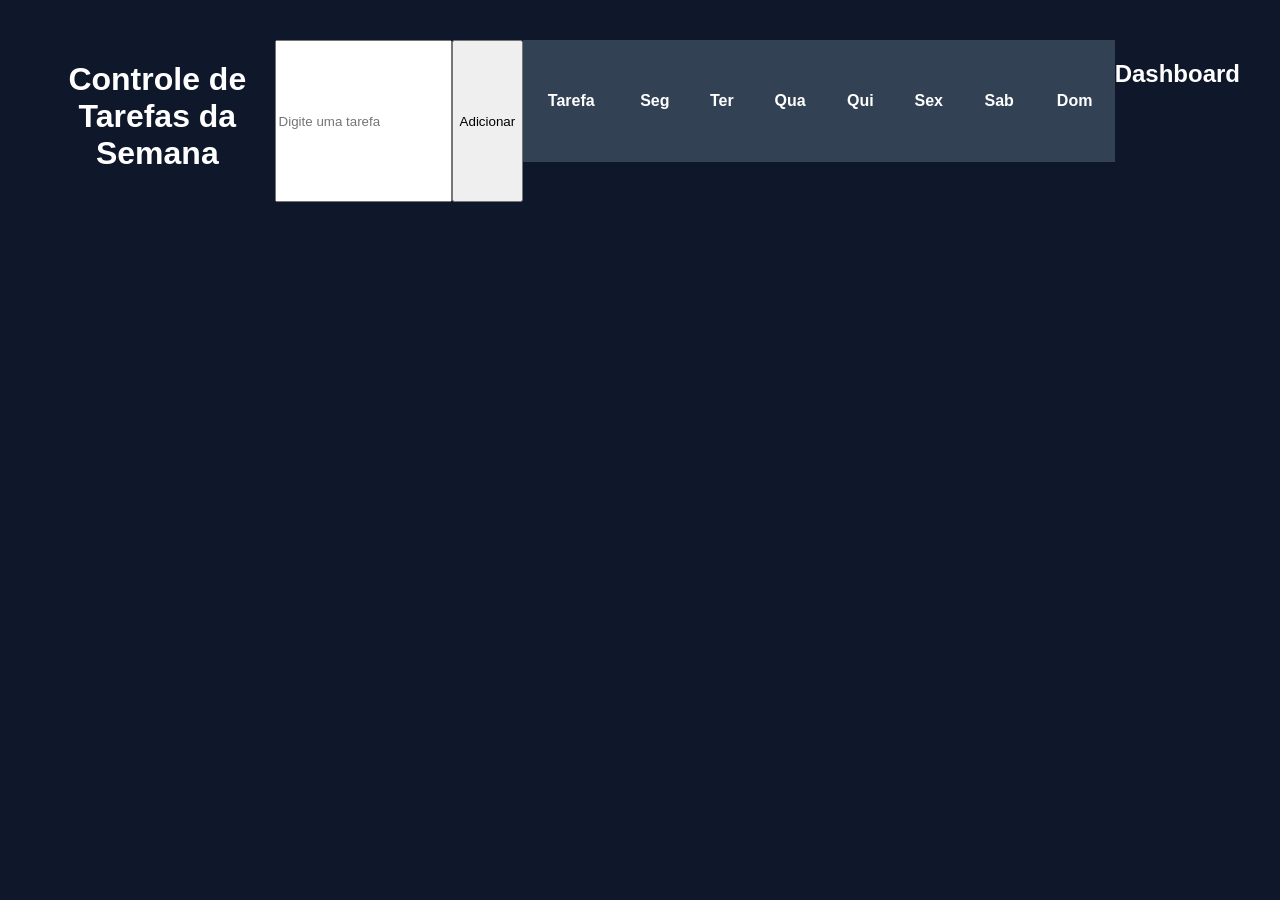
<file: Daily Routine.html>
<!DOCTYPE html>
<html>

<head>

<title>Habit Tracker</title>

<link rel="stylesheet" href="style.css">

</head>

<body>

<h1>Controle de Tarefas da Semana</h1>

<input type="text" id="novaTarefa" placeholder="Digite uma tarefa">
<button onclick="adicionarTarefa()">Adicionar</button>

<table id="tabela">

<tr>
<th>Tarefa</th>
<th>Seg</th>
<th>Ter</th>
<th>Qua</th>
<th>Qui</th>
<th>Sex</th>
<th>Sab</th>
<th>Dom</th>
</tr>

</table>

<div id="dashboard">

<h2>Dashboard</h2>

<div id="resultado"></div>

</div>

<script>

function adicionarTarefa(){

let nome = document.getElementById("novaTarefa").value

if(nome === "") return

let tabela = document.getElementById("tabela")

let linha = tabela.insertRow()

let colunaNome = linha.insertCell(0)

colunaNome.innerHTML = nome

for(let i=1;i<=7;i++){

let coluna = linha.insertCell(i)

let checkbox = document.createElement("input")

checkbox.type="checkbox"

checkbox.onchange = atualizarDashboard

coluna.appendChild(checkbox)

}

document.getElementById("novaTarefa").value=""

atualizarDashboard()

}

function atualizarDashboard(){

let tabela = document.getElementById("tabela")

let linhas = tabela.rows

let resultado = document.getElementById("resultado")

resultado.innerHTML=""

for(let i=1;i<linhas.length;i++){

let linha = linhas[i]

let tarefa = linha.cells[0].innerText

let total=0
let feitos=0

for(let j=1;j<=7;j++){

let checkbox = linha.cells[j].querySelector("input")

total++

if(checkbox.checked){

feitos++

}

}

let porcentagem = Math.round((feitos/total)*100)

resultado.innerHTML += tarefa + " : " + porcentagem + "%<br>"

}

}

</script>

</body>

</html>
</file>
<file: style.css>
body{

background:#0f172a;
color:white;

font-family: -apple-system, BlinkMacSystemFont, sans-serif;

display:flex;
justify-content:center;

margin:0;
padding:40px;

}

.container{

width:900px;

background:#1e293b;

padding:30px;

border-radius:12px;

box-shadow:0 10px 30px rgba(0,0,0,0.4);

}

h1{

text-align:center;

margin-bottom:30px;

}

table{

width:100%;

border-collapse:collapse;

margin-bottom:40px;

}

th{

background:#334155;

padding:10px;

}

td{

text-align:center;

padding:10px;

border-bottom:1px solid #334155;

}

input[type="checkbox"]{

transform:scale(1.4);

cursor:pointer;

}

.dashboard{

background:#0f172a;

padding:20px;

border-radius:10px;

}

#score{

font-size:20px;

margin-bottom:20px;

}
</file>
